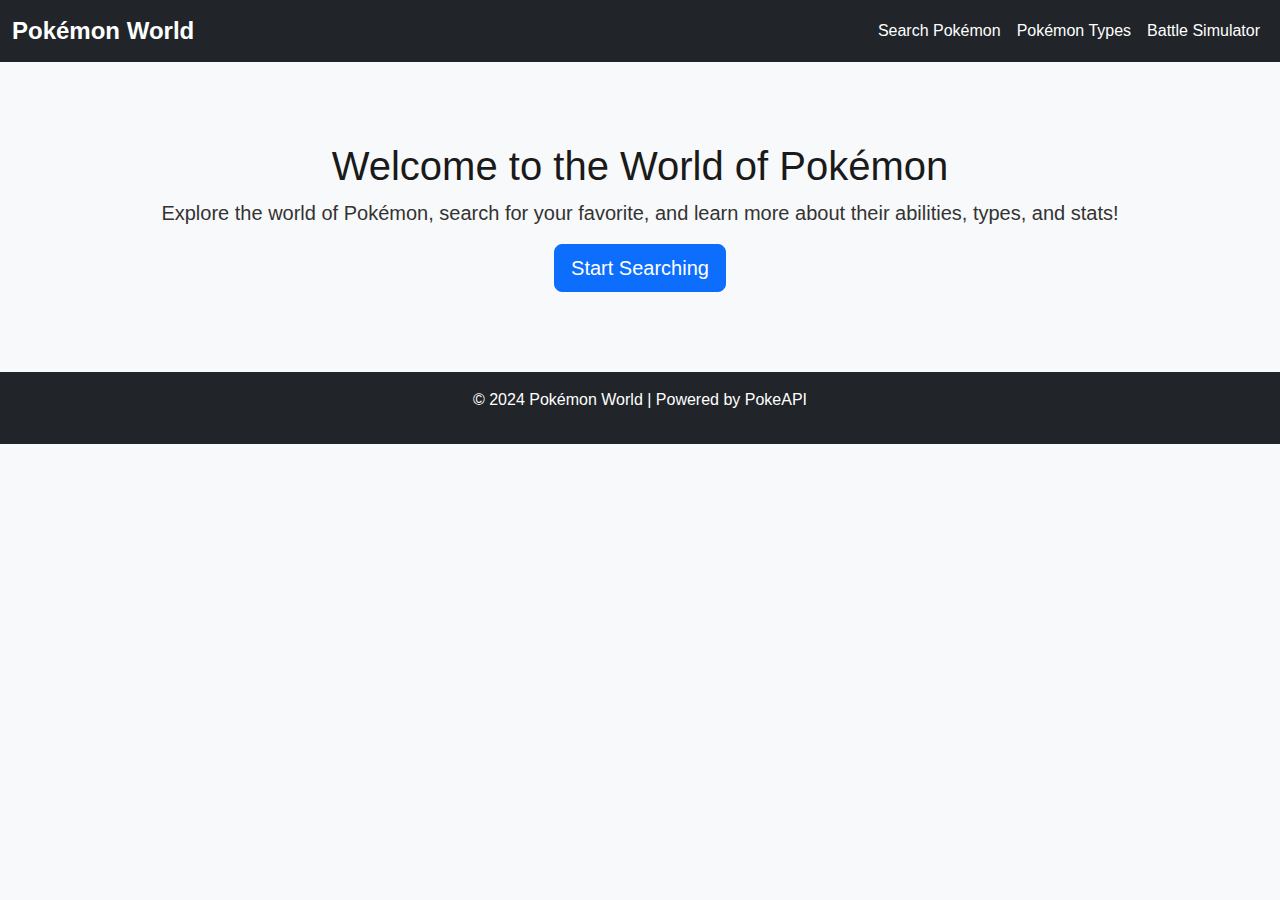
<file: pokeapi-integration/index.html>
<!DOCTYPE html>
<html lang="en">
<head>
  <meta charset="UTF-8">
  <meta name="viewport" content="width=device-width, initial-scale=1.0">
  <title>Pokémon World</title>
  <link href="https://cdn.jsdelivr.net/npm/bootstrap@5.3.0-alpha1/dist/css/bootstrap.min.css" rel="stylesheet">
  <link rel="stylesheet" href="css/styles.css">
</head>
<body>
  <!-- Navbar -->
  <nav class="navbar navbar-expand-lg navbar-dark bg-dark">
    <div class="container-fluid">
      <a class="navbar-brand" href="index.html">Pokémon World</a>
      <button class="navbar-toggler" type="button" data-bs-toggle="collapse" data-bs-target="#navbarNav">
        <span class="navbar-toggler-icon"></span>
      </button>
      <div class="collapse navbar-collapse" id="navbarNav">
        <ul class="navbar-nav ms-auto">
          <li class="nav-item">
            <a class="nav-link" href="search.html">Search Pokémon</a>
          </li>
          <li class="nav-item">
            <a class="nav-link" href="types.html">Pokémon Types</a>
          </li>
          <li class="nav-item">
            <a class="nav-link" href="battle.html">Battle Simulator</a>
          </li>
        </ul>
      </div>
    </div>
  </nav>

  <!-- Hero Section -->
  <div class="container text-center my-5">
    <h1>Welcome to the World of Pokémon</h1>
    <p class="lead">Explore the world of Pokémon, search for your favorite, and learn more about their abilities, types, and stats!</p>
    <a href="search.html" class="btn btn-primary btn-lg">Start Searching</a>
  </div>

  <!-- Footer -->
  <footer class="bg-dark text-white text-center py-3">
    <p>&copy; 2024 Pokémon World | Powered by PokeAPI</p>
  </footer>

  <script src="https://cdn.jsdelivr.net/npm/bootstrap@5.3.0-alpha1/dist/js/bootstrap.bundle.min.js"></script>
</body>
</html>
</file>
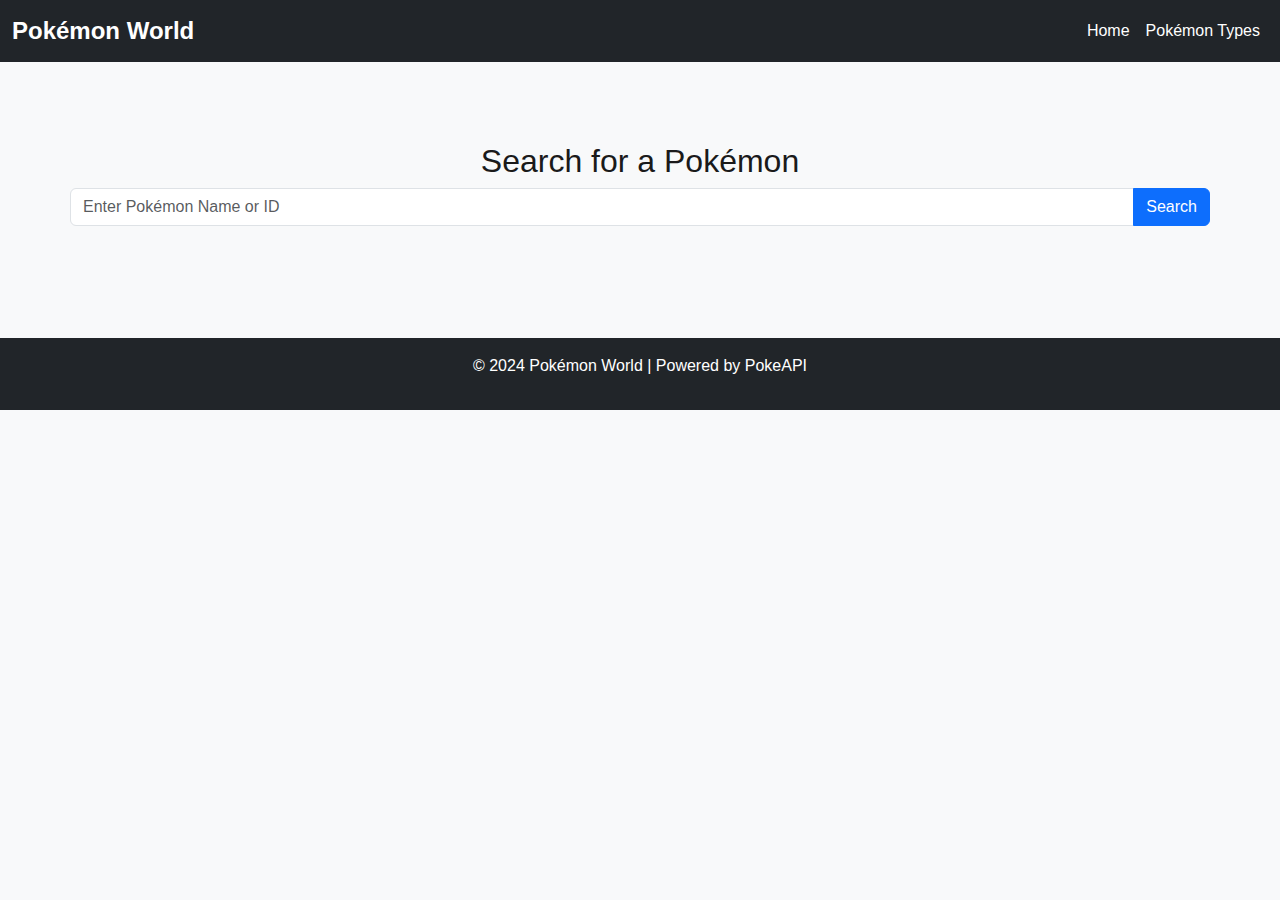
<file: pokeapi-integration/search.html>
<!DOCTYPE html>
<html lang="en">
<head>
  <meta charset="UTF-8">
  <meta name="viewport" content="width=device-width, initial-scale=1.0">
  <title>Search Pokémon</title>
  <link href="https://cdn.jsdelivr.net/npm/bootstrap@5.3.0-alpha1/dist/css/bootstrap.min.css" rel="stylesheet">
  <link rel="stylesheet" href="css/styles.css">
</head>
<body>
  <!-- Navbar -->
  <nav class="navbar navbar-expand-lg navbar-dark bg-dark">
    <div class="container-fluid">
      <a class="navbar-brand" href="index.html">Pokémon World</a>
      <button class="navbar-toggler" type="button" data-bs-toggle="collapse" data-bs-target="#navbarNav">
        <span class="navbar-toggler-icon"></span>
      </button>
      <div class="collapse navbar-collapse" id="navbarNav">
        <ul class="navbar-nav ms-auto">
          <li class="nav-item">
            <a class="nav-link" href="index.html">Home</a>
          </li>
          <li class="nav-item">
            <a class="nav-link" href="types.html">Pokémon Types</a>
          </li>
        </ul>
      </div>
    </div>
  </nav>

  <!-- Search Form -->
  <div class="container my-5">
    <h2 class="text-center">Search for a Pokémon</h2>
    <form id="pokemon-search-form" class="input-group mb-3">
      <input type="text" class="form-control" placeholder="Enter Pokémon Name or ID" id="pokemon-input">
      <button class="btn btn-primary" type="submit">Search</button>
    </form>
    
    <!-- Pokémon Data Display -->
    <div id="pokemon-data" class="text-center"></div>
  </div>

  <footer class="bg-dark text-white text-center py-3">
    <p>&copy; 2024 Pokémon World | Powered by PokeAPI</p>
  </footer>

  <script src="js/search.js"></script>
  <script src="https://cdn.jsdelivr.net/npm/bootstrap@5.3.0-alpha1/dist/js/bootstrap.bundle.min.js"></script>
</body>
</html>
</file>
<file: pokeapi-integration/css/styles.css>
/* General Styles */
body {
    font-family: 'Segoe UI', Tahoma, Geneva, Verdana, sans-serif;
    background-color: #f8f9fa;
    color: #333;
}

h1, h2, h3 {
    color: #1a1a1a;
}

a {
    text-decoration: none;
}

.container {
    padding: 2rem 0;
}

/* Navbar */
.navbar {
    margin-bottom: 2rem;
}

.navbar-brand {
    font-weight: bold;
    font-size: 1.5rem;
}

.navbar-nav .nav-link {
    color: #ffffff !important;
}

.navbar-nav .nav-link:hover {
    color: #f0ad4e !important;
}

/* Footer */
footer {
    background-color: #343a40;
    color: #ffffff;
}

/* Hero Section */
.hero-section {
    background-color: #007bff;
    padding: 4rem 0;
    color: #ffffff;
    text-align: center;
}

/* Search Page */
#pokemon-data {
    margin-top: 2rem;
}

.card {
    box-shadow: 0 4px 8px rgba(0, 0, 0, 0.1);
    border-radius: 0.5rem;
}

.card-title {
    font-size: 1.25rem;
    font-weight: bold;
}

.card-text {
    margin-bottom: 0.5rem;
}

.card-img-top {
    height: 10rem;
    object-fit: contain;
}

/* Pokémon Type Cards */
#pokemon-types .card {
    background-color: #e9ecef;
}

#pokemon-types .card-body {
    padding: 1rem;
}

/* Custom Type Colors */
.type-grass { background-color: #78C850; }
.type-fire { background-color: #F08030; }
.type-water { background-color: #6890F0; }
.type-electric { background-color: #F8D030; }
.type-psychic { background-color: #F85888; }
.type-ice { background-color: #98D8D8; }
.type-dragon { background-color: #7038F8; }
.type-dark { background-color: #705848; }
.type-fairy { background-color: #EE99AC; }
.type-normal { background-color: #A8A878; }
.type-fighting { background-color: #C03028; }
.type-flying { background-color: #A890F0; }
.type-poison { background-color: #A040A0; }
.type-ground { background-color: #E0C068; }
.type-rock { background-color: #B8A038; }
.type-bug { background-color: #A8B820; }
.type-ghost { background-color: #705898; }
.type-steel { background-color: #B8B8D0; }

/* Pokémon List Styles */
.pokemon-list {
    padding: 2rem 0;
}

.pokemon-list .card {
    background-color: #f8f9fa;
}

.pokemon-list .card-title {
    font-size: 1rem;
    font-weight: 500;
    text-align: center;
}

/* Responsive Styles */
@media (max-width: 768px) {
    .card {
        margin-bottom: 2rem;
    }

    .container {
        padding: 1rem;
    }

    h1, h2 {
        font-size: 1.5rem;
    }
}
</file>
